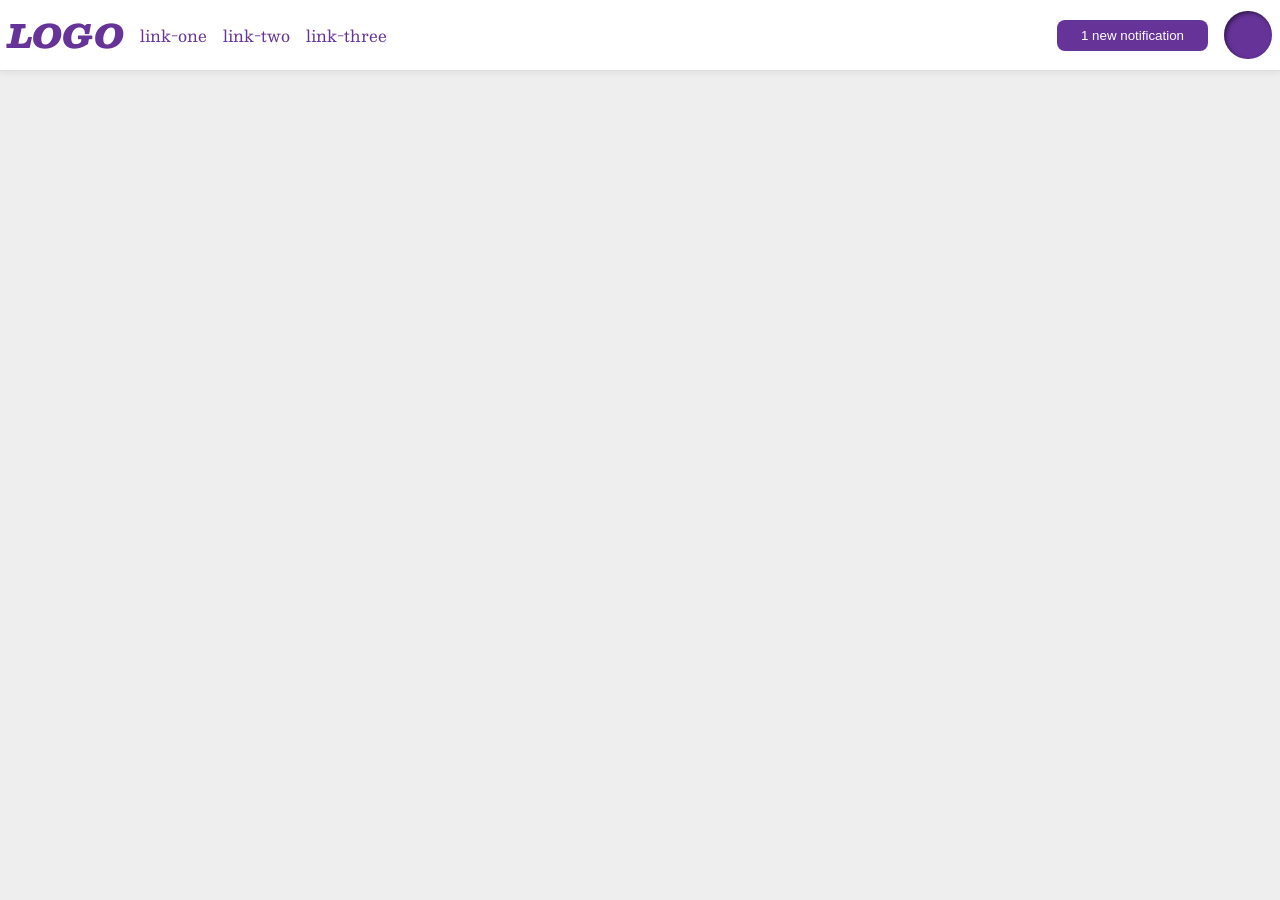
<file: foundations/flex/03-flex-header-2/index.html>
<!doctype html>
<html lang="en">
  <head>
    <meta charset="UTF-8" />
    <meta http-equiv="X-UA-Compatible" content="IE=edge" />
    <meta name="viewport" content="width=device-width, initial-scale=1.0" />
    <title>Flex Header 2</title>
    <link rel="stylesheet" href="style.css" />
  </head>
  <body>
    <div class="header">
      <div class="header__navigation">
        <div class="logo">LOGO</div>
        <ul class="links">
          <li><a href="https://google.com">link-one</a></li>
          <li><a href="https://google.com">link-two</a></li>
          <li><a href="https://google.com">link-three</a></li>
        </ul>
      </div>
      <div class="header__actions">
        <button class="notifications">1 new notification</button>
        <div class="profile-image"></div>
      </div>
    </div>
  </body>
</html>
</file>
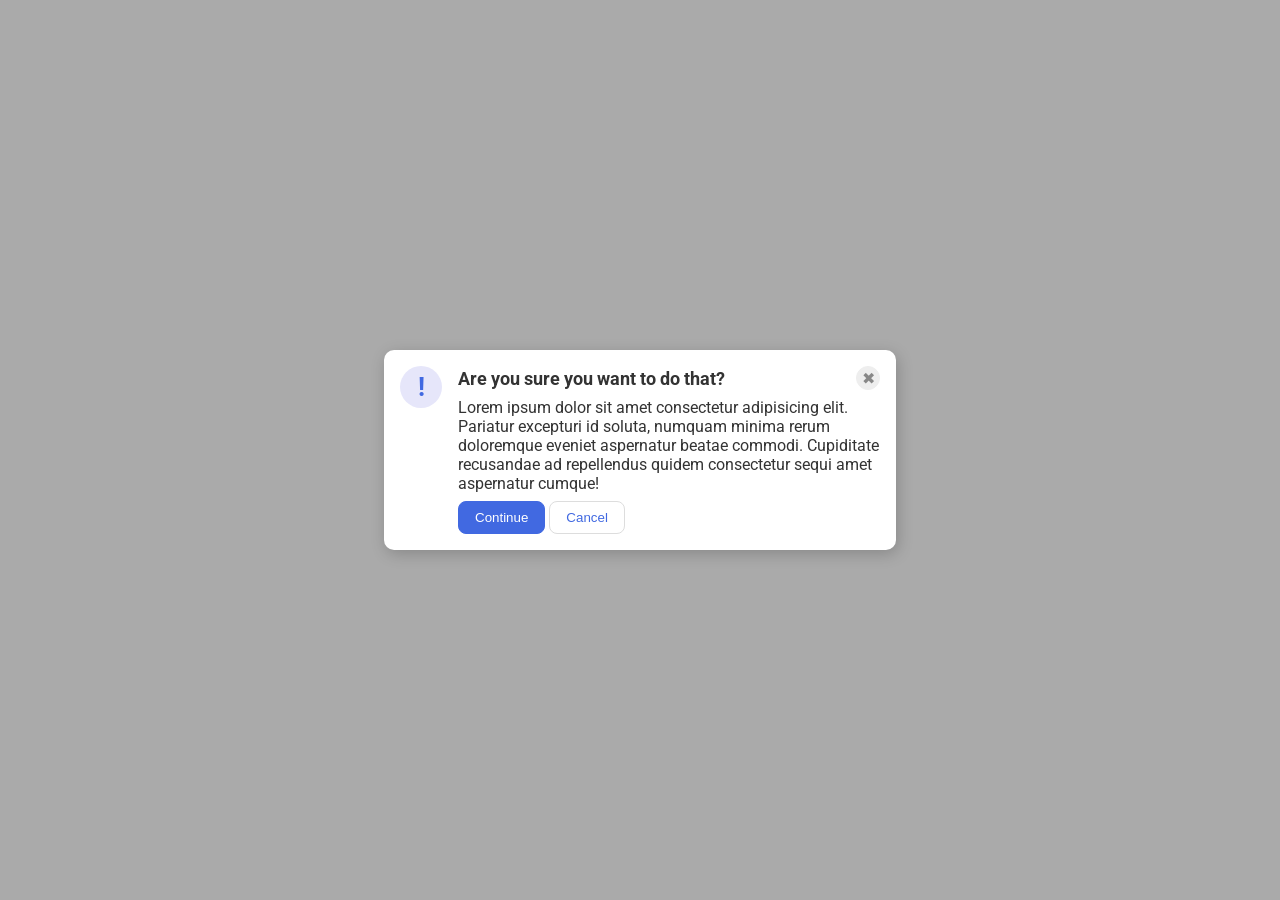
<file: foundations/flex/05-flex-modal/index.html>
<!doctype html>
<html lang="en">
  <head>
    <meta charset="UTF-8" />
    <meta http-equiv="X-UA-Compatible" content="IE=edge" />
    <meta name="viewport" content="width=device-width, initial-scale=1.0" />
    <link rel="stylesheet" href="style.css" />
    <title>Modal</title>
  </head>
  <body>
    <div class="modal">
      <div class="icon">!</div>
      <div class="modal__content">
        <div class="modal__title">
          <div class="header">Are you sure you want to do that?</div>
          <button class="close-button">✖</button>
        </div>
        <div class="text">
          Lorem ipsum dolor sit amet consectetur adipisicing elit. Pariatur
          excepturi id soluta, numquam minima rerum doloremque eveniet
          aspernatur beatae commodi. Cupiditate recusandae ad repellendus quidem
          consectetur sequi amet aspernatur cumque!
        </div>
        <div class="modal__actions">
          <button class="continue">Continue</button>
          <button class="cancel">Cancel</button>
        </div>
      </div>
    </div>
  </body>
</html>
</file>
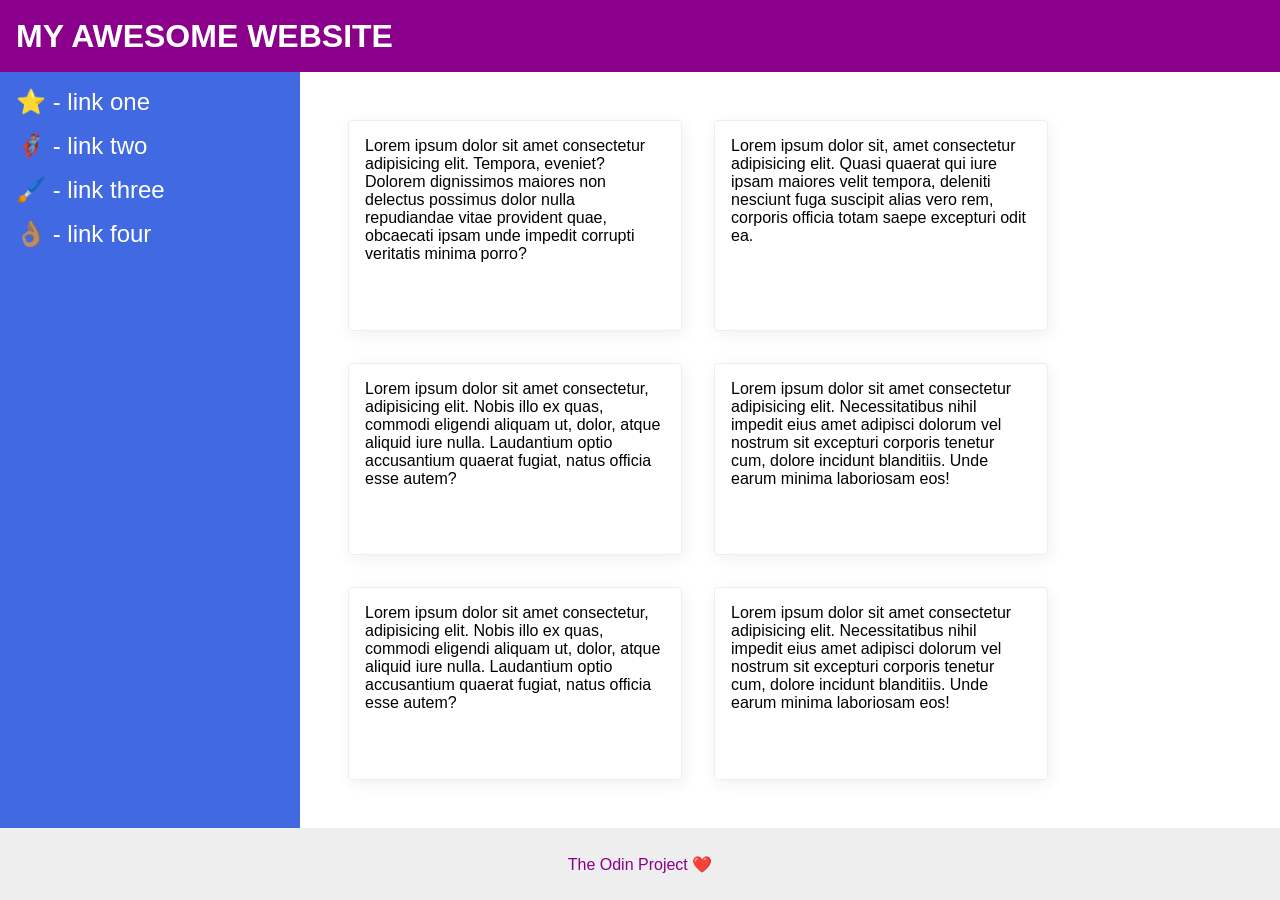
<file: foundations/flex/07-flex-layout-2/index.html>
<!doctype html>
<html lang="en">
  <head>
    <meta charset="UTF-8" />
    <meta http-equiv="X-UA-Compatible" content="IE=edge" />
    <meta name="viewport" content="width=device-width, initial-scale=1.0" />
    <title>The Holy Grail</title>
    <link rel="stylesheet" href="style.css" />
  </head>
  <body>
    <div class="header">MY AWESOME WEBSITE</div>

    <div class="container">
      <div class="sidebar">
        <ul>
          <li><a href="#">⭐ - link one</a></li>
          <li><a href="#">🦸🏽‍♂️ - link two</a></li>
          <li><a href="#">🖌️ - link three</a></li>
          <li><a href="#">👌🏽 - link four</a></li>
        </ul>
      </div>

      <div class="container__cards">
        <div class="card">
          Lorem ipsum dolor sit amet consectetur adipisicing elit. Tempora,
          eveniet? Dolorem dignissimos maiores non delectus possimus dolor nulla
          repudiandae vitae provident quae, obcaecati ipsam unde impedit
          corrupti veritatis minima porro?
        </div>
        <div class="card">
          Lorem ipsum dolor sit, amet consectetur adipisicing elit. Quasi
          quaerat qui iure ipsam maiores velit tempora, deleniti nesciunt fuga
          suscipit alias vero rem, corporis officia totam saepe excepturi odit
          ea.
        </div>
        <div class="card">
          Lorem ipsum dolor sit amet consectetur, adipisicing elit. Nobis illo
          ex quas, commodi eligendi aliquam ut, dolor, atque aliquid iure nulla.
          Laudantium optio accusantium quaerat fugiat, natus officia esse autem?
        </div>
        <div class="card">
          Lorem ipsum dolor sit amet consectetur adipisicing elit.
          Necessitatibus nihil impedit eius amet adipisci dolorum vel nostrum
          sit excepturi corporis tenetur cum, dolore incidunt blanditiis. Unde
          earum minima laboriosam eos!
        </div>
        <div class="card">
          Lorem ipsum dolor sit amet consectetur, adipisicing elit. Nobis illo
          ex quas, commodi eligendi aliquam ut, dolor, atque aliquid iure nulla.
          Laudantium optio accusantium quaerat fugiat, natus officia esse autem?
        </div>
        <div class="card">
          Lorem ipsum dolor sit amet consectetur adipisicing elit.
          Necessitatibus nihil impedit eius amet adipisci dolorum vel nostrum
          sit excepturi corporis tenetur cum, dolore incidunt blanditiis. Unde
          earum minima laboriosam eos!
        </div>
      </div>
    </div>
    <div class="footer">The Odin Project ❤️</div>
  </body>
</html>
</file>
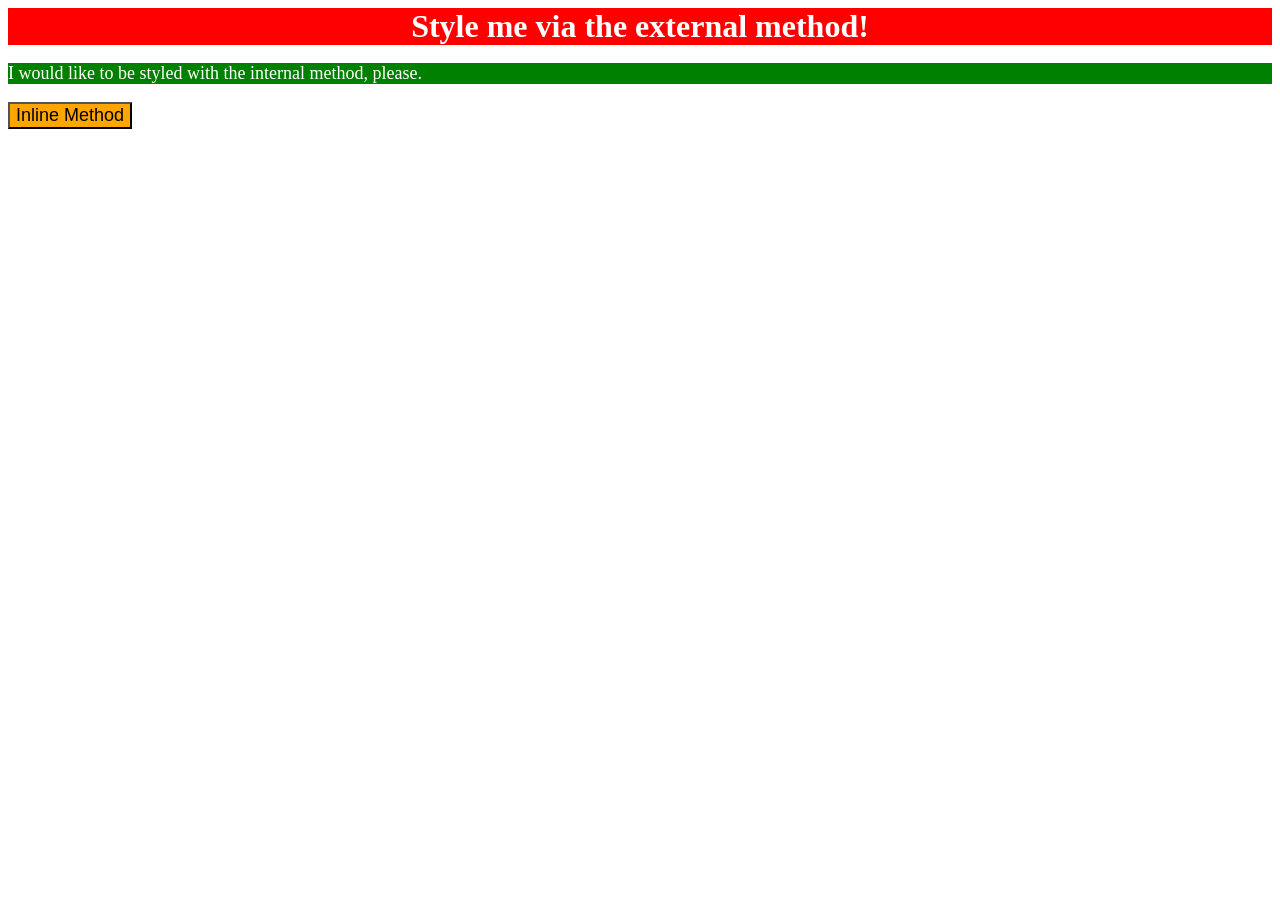
<file: foundations/intro-to-css/01-css-methods/index.html>
<!doctype html>
<html lang="en">
  <head>
    <meta charset="UTF-8" />
    <meta http-equiv="X-UA-Compatible" content="IE=edge" />
    <meta name="viewport" content="width=device-width, initial-scale=1.0" />
    <link rel="stylesheet" href="style.css" />
    <title>Methods for Adding CSS</title>
    <style>
      p {
        background-color: green;
        color: white;
        font-size: 18px;
      }
    </style>
  </head>
  <body>
    <div>Style me via the external method!</div>
    <p>I would like to be styled with the internal method, please.</p>
    <button style="background-color: orange; font-size: 18px">
      Inline Method
    </button>
  </body>
</html>
</file>
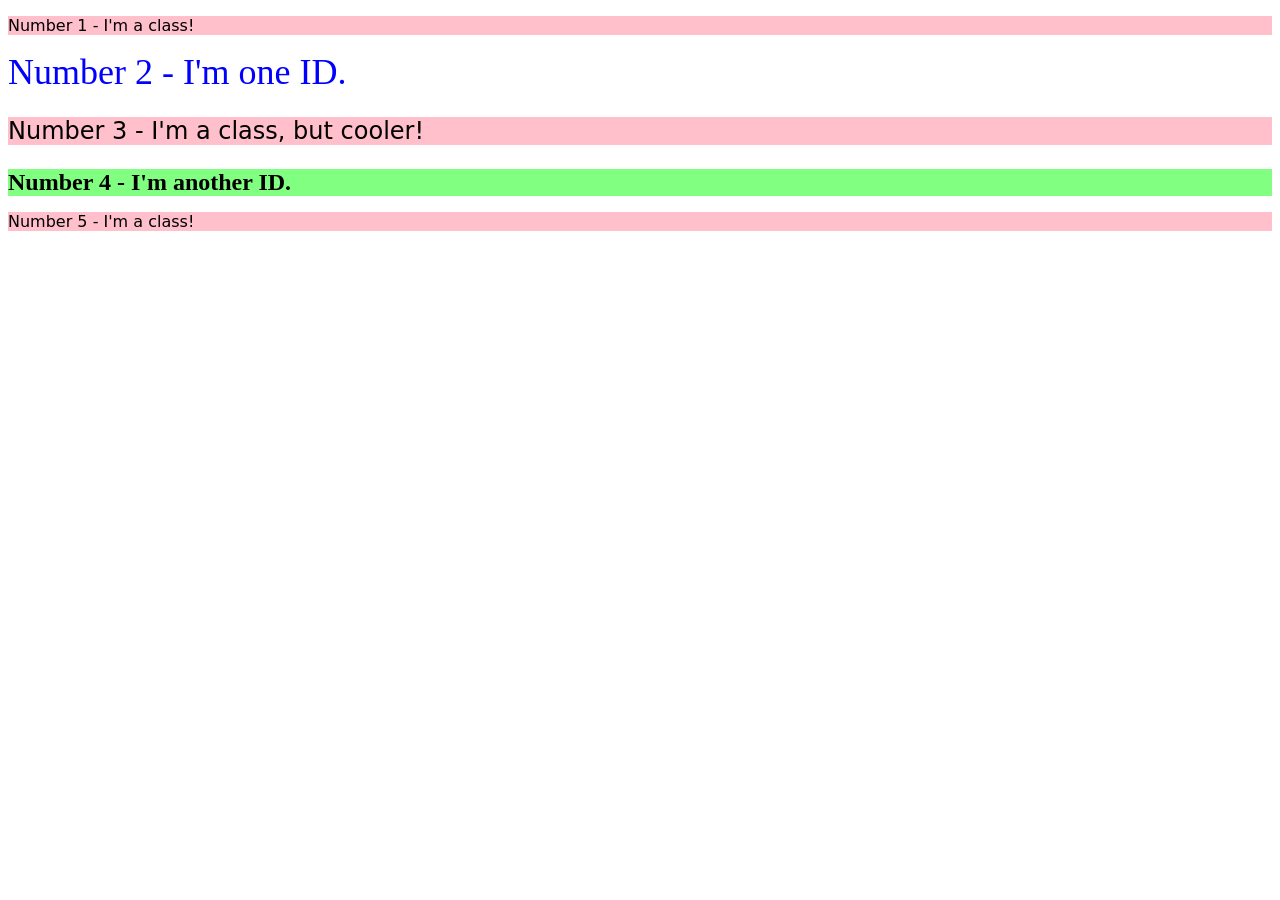
<file: foundations/intro-to-css/02-class-id-selectors/index.html>
<!doctype html>
<html lang="en">
  <head>
    <meta charset="UTF-8" />
    <meta http-equiv="X-UA-Compatible" content="IE=edge" />
    <meta name="viewport" content="width=device-width, initial-scale=1.0" />
    <title>Class and ID Selectors</title>
    <link rel="stylesheet" href="style.css" />
  </head>
  <body>
    <p class="selector__item--odd">Number 1 - I'm a class!</p>
    <div id="number-two">Number 2 - I'm one ID.</div>
    <p class="selector__item--odd selector__item--large--text">
      Number 3 - I'm a class, but cooler!
    </p>
    <div class="selector__item--large--text" id="number-four">
      Number 4 - I'm another ID.
    </div>
    <p class="selector__item--odd">Number 5 - I'm a class!</p>
  </body>
</html>
</file>
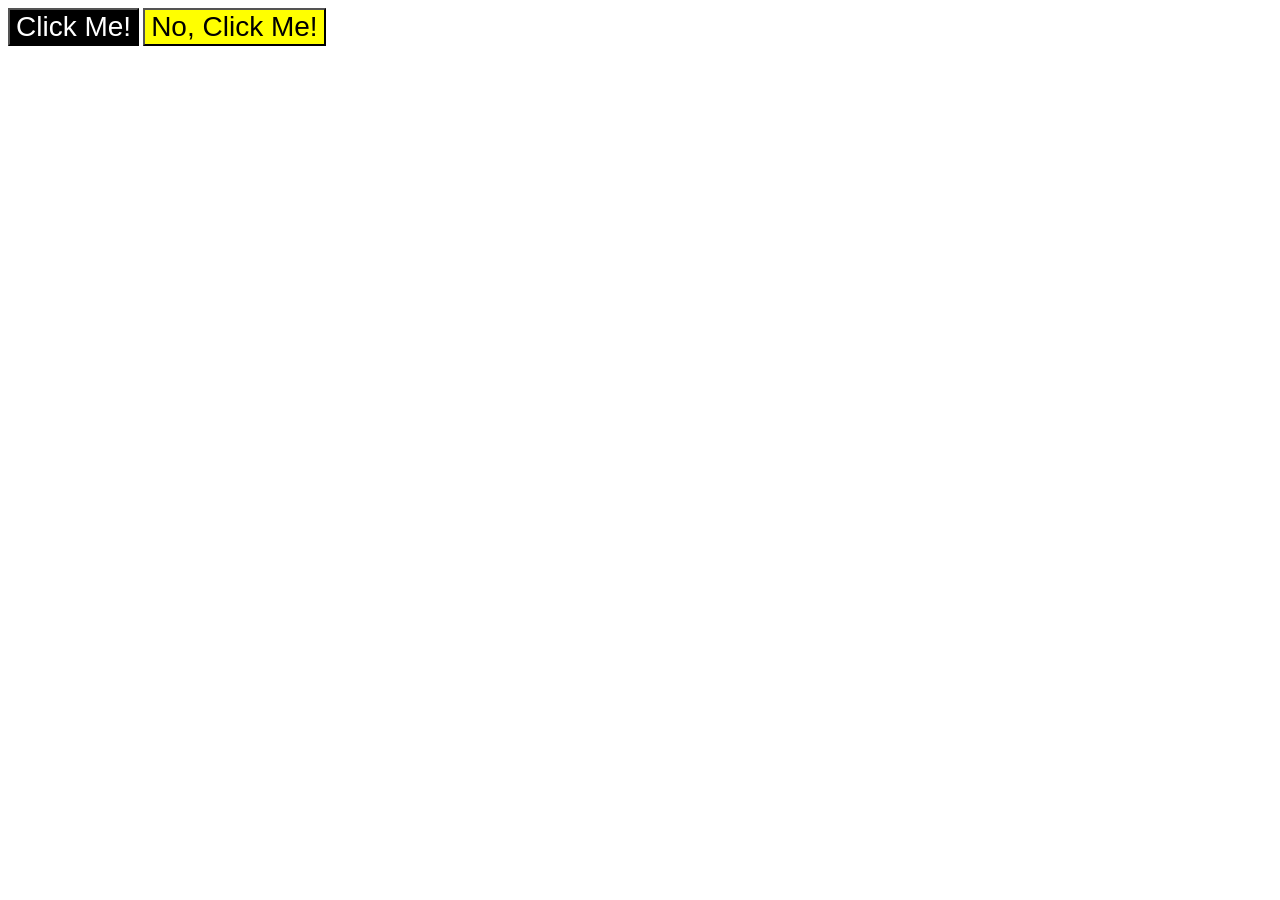
<file: foundations/intro-to-css/03-grouping-selectors/index.html>
<!doctype html>
<html lang="en">
  <head>
    <meta charset="UTF-8" />
    <meta http-equiv="X-UA-Compatible" content="IE=edge" />
    <meta name="viewport" content="width=device-width, initial-scale=1.0" />
    <title>Grouping Selectors</title>
    <link rel="stylesheet" href="style.css" />
  </head>
  <body>
    <button class="selector__button--primary">Click Me!</button>
    <button class="selector__button--secondary">No, Click Me!</button>
  </body>
</html>
</file>
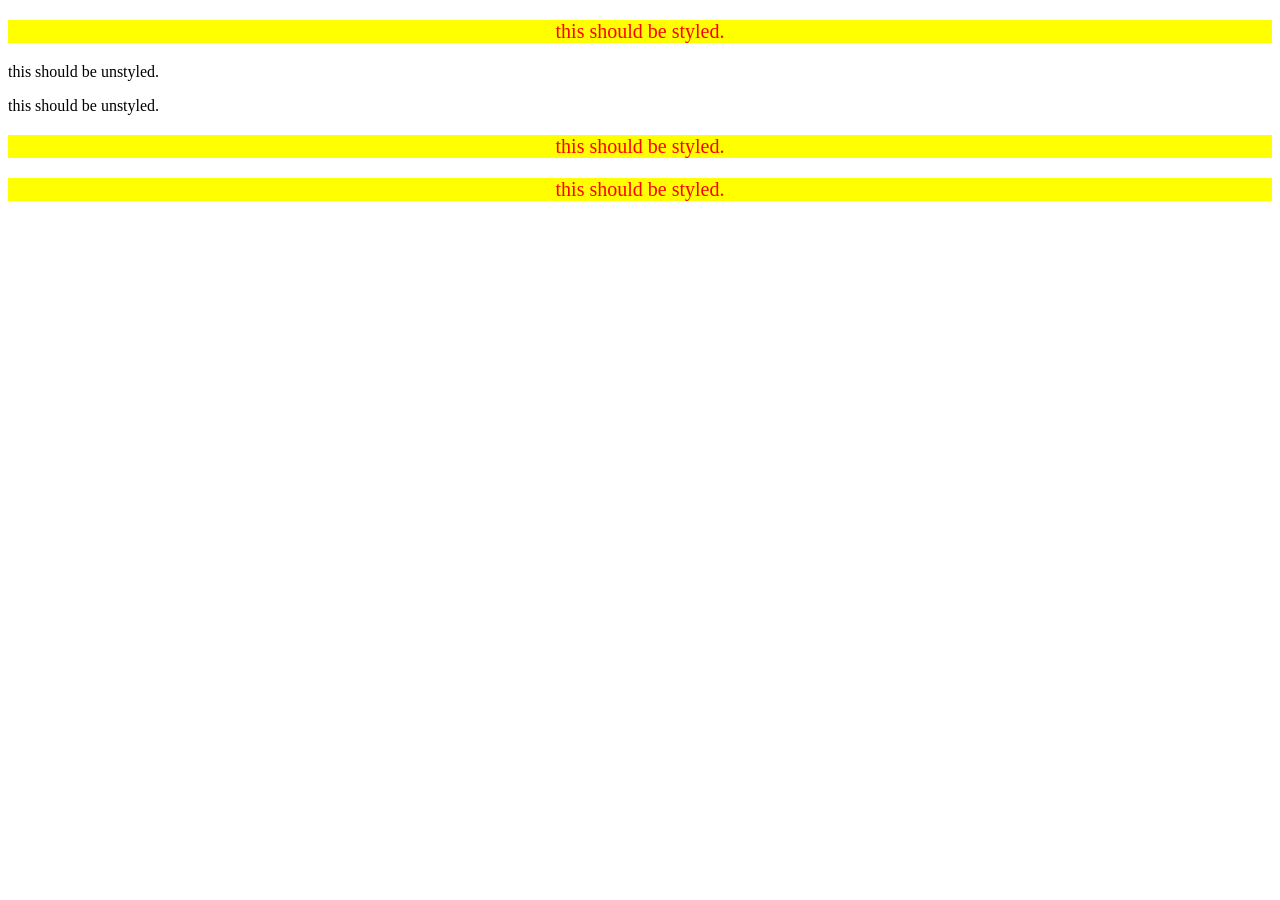
<file: foundations/intro-to-css/05-descendant-combinator/index.html>
<!doctype html>
<html lang="en">
  <head>
    <meta charset="utf-8" />
    <meta http-equiv="x-ua-compatible" content="ie=edge" />
    <meta name="viewport" content="width=device-width, initial-scale=1.0" />
    <title>descendant combinator</title>
    <link rel="stylesheet" href="style.css" />
  </head>
  <body>
    <div class="container">
      <p class="text">this should be styled.</p>
    </div>
    <p class="text">this should be unstyled.</p>
    <p class="text">this should be unstyled.</p>
    <div class="container">
      <p class="text">this should be styled.</p>
      <p class="text">this should be styled.</p>
    </div>
  </body>
</html>
</file>
<file: foundations/flex/03-flex-header-2/style.css>
/* this is some magical font-importing.  
you'll learn about it later. */
@import url("https://fonts.googleapis.com/css2?family=Besley:ital,wght@0,400;1,900&display=swap");

body {
  margin: 0;
  background: #eee;
  font-family: Besley, serif;
}

.header {
  background: white;
  border-bottom: 1px solid #ddd;
  box-shadow: 0 0 8px rgba(0, 0, 0, 0.1);
  display: flex;
  justify-content: space-between;
  padding: 8px;
}

.profile-image {
  background: rebeccapurple;
  box-shadow: inset 2px 2px 4px rgba(0, 0, 0, 0.5);
  border-radius: 50%;
  width: 48px;
  height: 48px;
}

.logo {
  color: rebeccapurple;
  font-size: 32px;
  font-weight: 900;
  font-style: italic;
}

.header__navigation,
.header__actions {
  display: flex;
  align-items: center;
  gap: 16px;
}

button {
  border: none;
  border-radius: 8px;
  background: rebeccapurple;
  color: white;
  padding: 8px 24px;
}

a {
  /* this removes the line under our links */
  text-decoration: none;
  color: rebeccapurple;
}

ul {
  list-style-type: none;
  display: flex;
  margin: 0;
  padding: 0;
  gap: 16px;
}
</file>
<file: foundations/flex/05-flex-modal/style.css>
@import url("https://fonts.googleapis.com/css2?family=Roboto:wght@400;700&display=swap");

html,
body {
  height: 100%;
}

body {
  font-family: Roboto, sans-serif;
  margin: 0;
  background: #aaa;
  color: #333;
  /* I'll give you this one for free lol */
  display: flex;
  align-items: center;
  justify-content: center;
}

.modal {
  background: white;
  width: 480px;
  border-radius: 10px;
  box-shadow: 2px 4px 16px rgba(0, 0, 0, 0.2);
  padding: 16px;
  display: flex;
  gap: 16px;
}

.modal__content {
  display: flex;
  flex-direction: column;
  gap: 8px;
}

.modal__title {
  display: flex;
  justify-content: space-between;
  align-items: center;
}

.header {
  font-size: 18px;
  font-weight: 700;
}

.icon {
  color: royalblue;
  font-size: 26px;
  font-weight: 700;
  background: lavender;
  width: 42px;
  height: 42px;
  border-radius: 50%;
  display: flex;
  align-items: center;
  justify-content: center;
  flex-shrink: 0;
}

.close-button {
  background: #eee;
  border-radius: 50%;
  color: #888;
  font-weight: 400;
  font-size: 16px;
  height: 24px;
  width: 24px;
  display: flex;
  align-items: center;
  justify-content: center;
  border: 1px solid #eee;
  padding: 0;
}

button {
  cursor: pointer;
  padding: 8px 16px;
  border-radius: 8px;
}

button.continue {
  background: royalblue;
  border: 1px solid royalblue;
  color: white;
}

button.cancel {
  background: white;
  border: 1px solid #ddd;
  color: royalblue;
}
</file>
<file: foundations/flex/07-flex-layout-2/style.css>
body {
  font-family:
    -apple-system, BlinkMacSystemFont, "Segoe UI", Roboto, Oxygen, Ubuntu,
    Cantarell, "Open Sans", "Helvetica Neue", sans-serif;
  margin: 0;
  min-height: 100vh;
}

.header {
  height: 72px;
  background: darkmagenta;
  color: white;
}

.footer {
  height: 72px;
  background: #eee;
  color: darkmagenta;
}

.sidebar {
  width: 300px;
  background: royalblue;
  box-sizing: border-box;
}

.card {
  border: 1px solid #eee;
  box-shadow: 2px 4px 16px rgba(0, 0, 0, 0.06);
  border-radius: 4px;
}

body {
  display: flex;
  flex-direction: column;
}

ul {
  list-style-type: none;
  margin: 0;
  padding: 0;
}

li {
  margin-bottom: 16px;
}

a {
  text-decoration: none;
  color: #fff;
  font-size: 24px;
}

.header {
  display: flex;
  align-items: center;
  padding: 0 16px;
  font-size: 32px;
  font-weight: 900;
}

.container {
  flex: 1;
  display: flex;
}

.sidebar {
  padding: 16px;
  flex-shrink: 0;
}

.container__cards {
  display: flex;
  flex-wrap: wrap;
  gap: 32px;
  padding: 48px;
}

.card {
  width: 300px;
  padding: 16px;
}

.footer {
  display: flex;
  justify-content: center;
  align-items: center;
}
</file>
<file: foundations/intro-to-css/01-css-methods/style.css>
@charset "UTF-8";

div {
  background-color: red;
  color: white;
  font-size: 32px;
  text-align: center;
  font-weight: bold;
}
</file>
<file: foundations/intro-to-css/02-class-id-selectors/style.css>
@charset "UTF-8";

.selector__item--odd {
  background-color: #ffc0cb;
  font-family: Verdana, "DejaVu Sans", sans-serif;
}

.selector__item--large--text {
  font-size: 24px;
}

#number-two {
  color: rgb(0, 0, 255);
  font-size: 36px;
}

#number-four {
  background-color: hsl(120, 100%, 75%);
  font-weight: bold;
}
</file>
<file: foundations/intro-to-css/03-grouping-selectors/style.css>
@charset "UTF-8";

.selector__button--primary,
.selector__button--secondary {
  font-size: 28px;
  font-family: Helvetica, "Times New Roman", sans-serif;
}

.selector__button--primary {
  background-color: #000;
  color: #fff;
}

.selector__button--secondary {
  background-color: rgb(255, 255, 0);
}
</file>
<file: foundations/intro-to-css/05-descendant-combinator/style.css>
@charset "utf-8";

div p {
  background-color: #ffff00;
  color: #ff0000;
  font-size: 20px;
  text-align: center;
}
</file>
